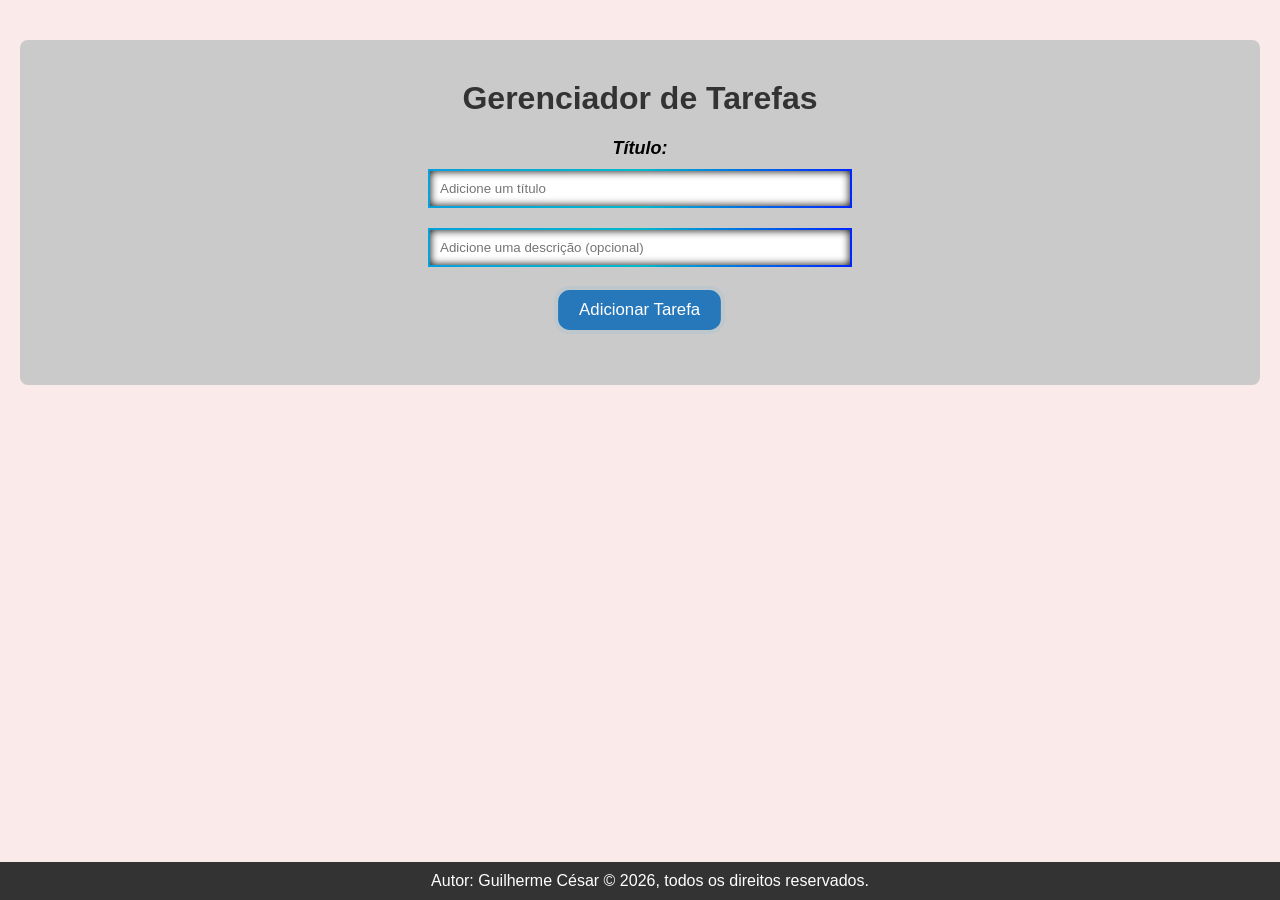
<file: frontend/index.html>
<!DOCTYPE html>
<html lang="pt-br">
<head>
    <meta charset="UTF-8">
    <meta name="viewport" content="width=device-width, initial-scale=1.0">
    <meta name="description" content="Gerenciador de Tarefas para organizar suas atividades diárias.">
    <meta name="keywords" content="gerenciador de tarefas, organização, produtividade, lista de tarefas, tasks, to-do list">
    <meta name="author" content="Guilherme César">
    <title>Gerenciador de Tarefas</title>
    <link rel="stylesheet" href="style.css">
</head>
<body>
    <div class="container">
    <h1>Gerenciador de Tarefas</h1>
    <form id="task-form">
       
        <label for="taskInput">Título:</label>
        
        <!-- Input do Título -->
        <input type="text" id="taskInput" placeholder="Adicione um título" required>
        
        <!-- Input da Descrição-->
        <input type="text" id="taskDescription" placeholder="Adicione uma descrição (opcional)">
        
        <!-- Submit do Botão-->
        <button>Adicionar Tarefa</button>
    </form>

    <ul id="task-list">

    </ul>
    </div>
    
    <script src="script.js"></script>
    <footer>Autor: Guilherme César &copy; 2026, todos os direitos reservados.</footer>
</body>
</html>
</file>
<file: frontend/style.css>
@import url('https://fonts.googleapis.com/css2?family=Inter:ital,opsz,wght@0,14..32,100..900;1,14..32,100..900&display=swap');

body {
    font-family: Arial, sans-serif;
    background-color: #faeaeaf5;
    margin: 0;
    padding: 0;
    font-size: 16px;
}

h1 {
    color: #333;
    text-align: center;
    margin-top: 20px;
}

footer {
    background-color: #333;
    color: #fff;
    padding: 10px;
    text-align: center;
    position: fixed;
    width: 100%;
    bottom: 0;
}

.container {
    max-width: 1200px;
    margin: 40px auto;
    background-color: #cacaca;
    padding: 20px;
    box-shadow: 0 2 10px rgba(0, 0, 0, 0.5);
    border-radius: 8px;
    display: flex;
    flex-direction: column;
    justify-content: center;
    align-items: center;
}

label {
    font-size: 18px;
    font-weight: bold;
    font-style: italic;
    margin-bottom: 10px;
}

input[type="text"] {
    padding: 10px;
    width: 100%;
    max-width: 400px;
    margin-bottom: 20px;
    border: 2px solid #0478d6;
    border-image: linear-gradient(to right, #06a0dd, #02baca, #0026ff) 1;
    box-shadow: inset 0 0 8px #000;
    transition: box-shadow 0.3s ease;
}

#task-form {
    display: flex;
    flex-direction: column;
    align-items: center;
    width: 100%;
    border-radius: 50px solid #333;
}


button {
    padding: 10px 20px;
    background-color: #2778bb;
    color: #fff;
    border: 4px solid #bec7cc;
    border-radius: 15px;
    cursor: pointer;
    font-size: 16px;
    transition: background-color 0.3s ease;
    transform: scale(1.05);
}

button:hover {
    background-color: #1e5a8c;
    transform: scale(1.1);
}

ul {
    width: 500px;
    list-style-type: none;
    padding: 0px;
}

li {
    background: white;
    margin: 5px; 
    padding: 12px 14px;
    font-size: 1em;
    line-height: 1.3;
    border-left: 5px solid #4caf50;
    border-radius: 8px;
    display:flex;
    justify-content: space-between;
    align-items: center;
}

.li-button {
    padding: 5px 10px;
    margin-left: 10px;
    font-size: 1rem;
    border: none;
    border-radius: 8px;
    cursor: pointer;
}

.li-button:hover {
    background: #4caf50;
}

.completed {
    text-decoration: line-through;
    opacity: 0.6;
}
</file>
